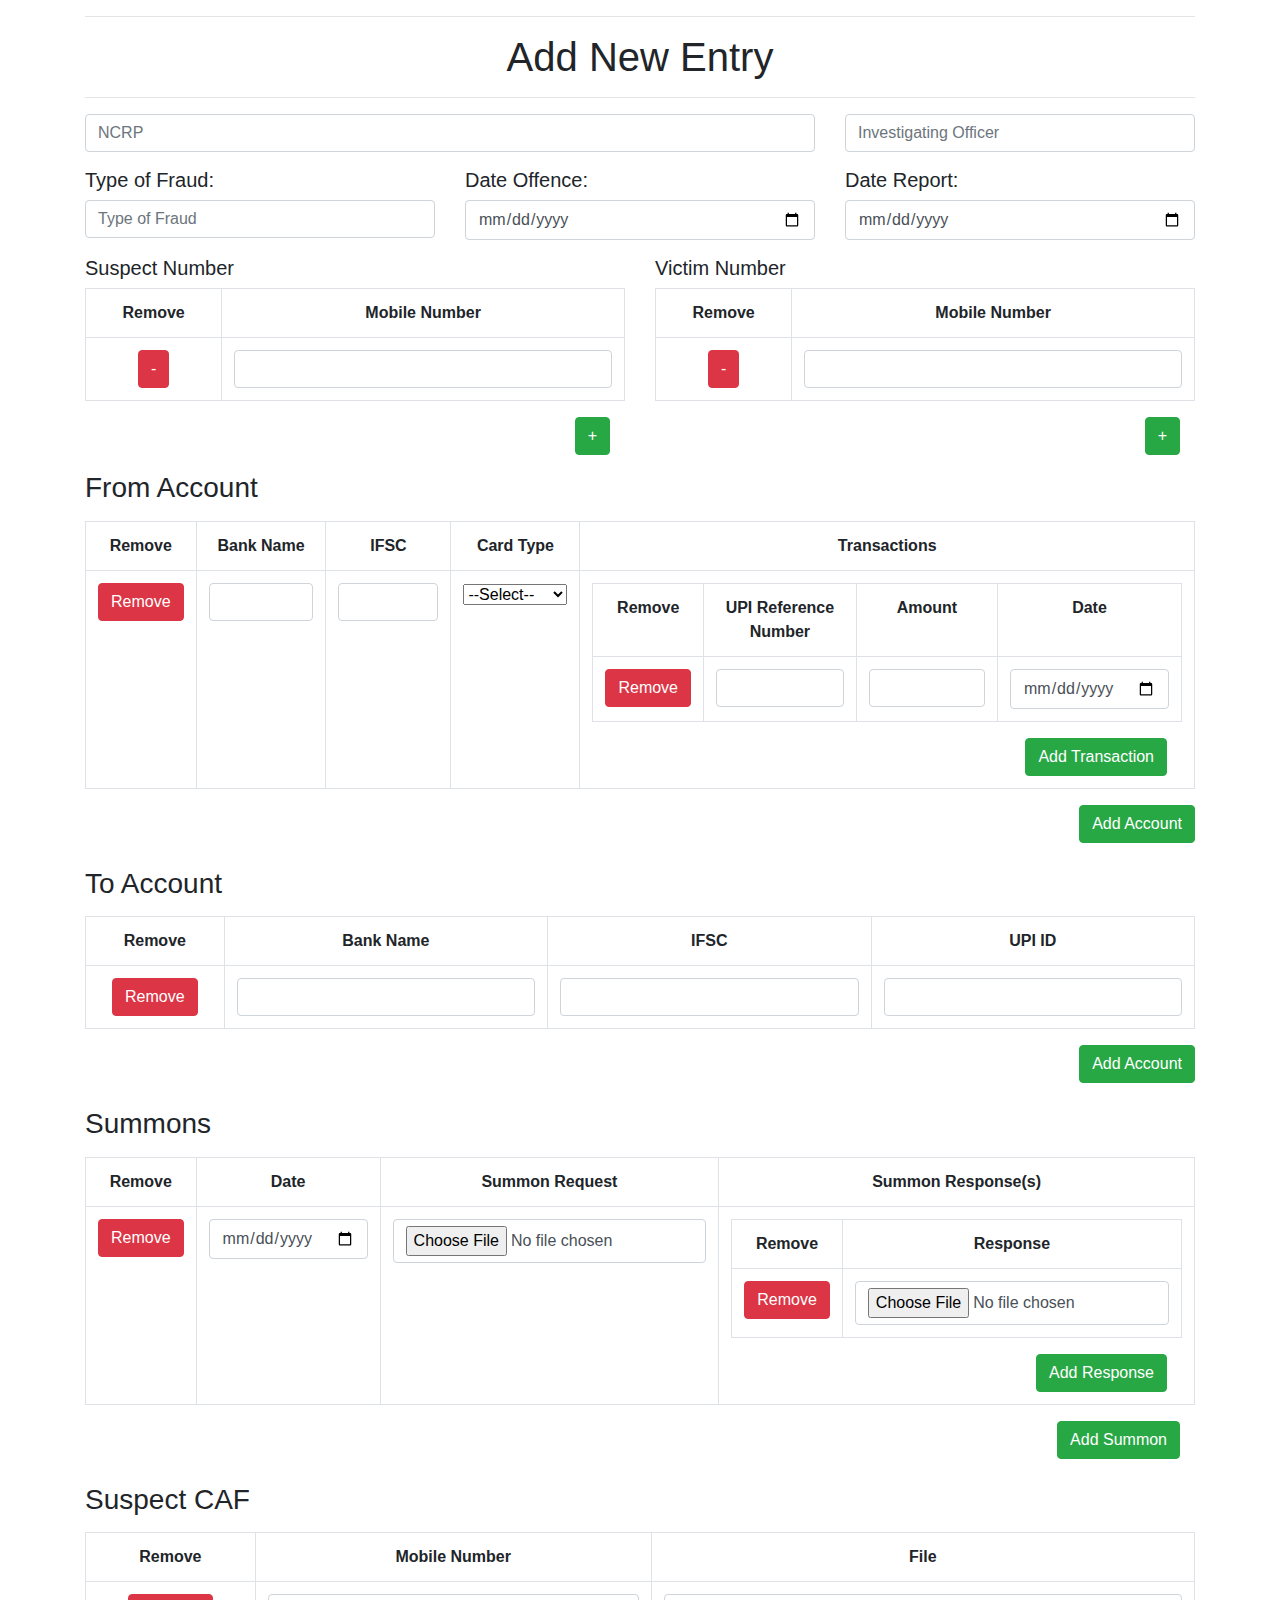
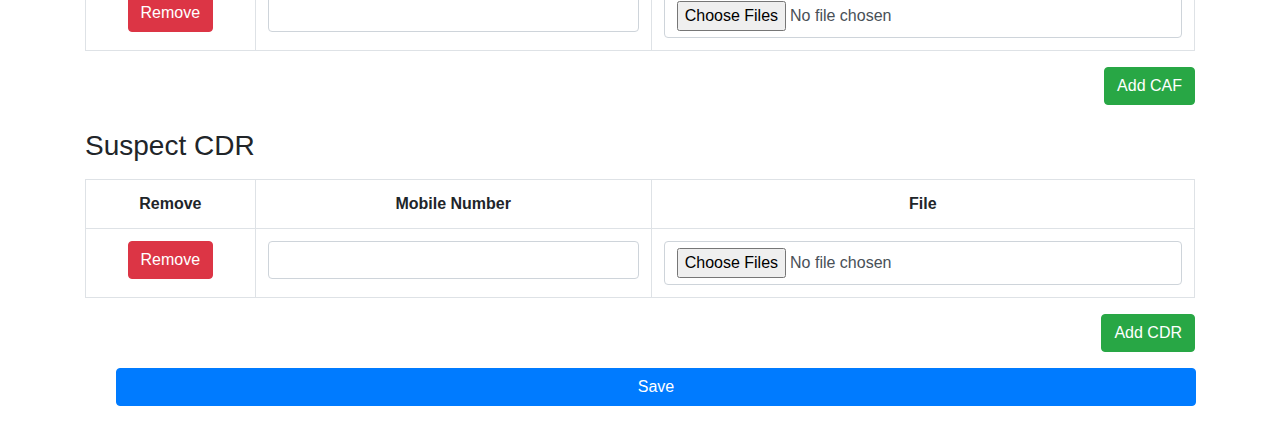
<file: form1.html>
<!doctype html>

<html lang="en">

  <head>

    <!-- Required meta tags -->

    <meta charset="utf-8">
    <script src="https://code.jquery.com/jquery-3.6.0.min.js"></script>
    <script src="https://code.jquery.com/jquery-3.6.0.min.js"></script>

    <meta name="viewport" content="width=device-width, initial-scale=1, shrink-to-fit=no">

 

    <!-- Bootstrap CSS -->

    <link rel="stylesheet" href="https://cdn.jsdelivr.net/npm/bootstrap@4.0.0/dist/css/bootstrap.min.css" integrity="sha384-Gn5384xqQ1aoWXA+058RXPxPg6fy4IWvTNh0E263XmFcJlSAwiGgFAW/dAiS6JXm" crossorigin="anonymous">

 

    <title>CCPS Data</title>

  </head>

  <body>

    <div class="container">

        <form  method="post" id="myform" class="insert-form" enctype="multipart/form-data">

          <hr>
            <h1 class="text-center">Add New Entry</h1>
          <hr>

          <div class="row">
            <div class="form-group col-lg-8">
                <input type="text" name="ncrp" id="ncrp" class="form-control" placeholder="NCRP"  required maxlength="14" minlength="12">
            </div>
            <div class="form-group col-lg-4">
              <input type="text" name="io" id="io" class="form-control" placeholder="Investigating Officer" >
            </div>
          </div>

          <div class="row">
            <div class="form-group col-lg-4">
              <h5>Type of Fraud:</h5><input type="text" name="type_of_fraud" id="type_of_fraud" class="form-control" placeholder="Type of Fraud" >
            </div>
            <div class="form-group col-lg-4">
                <h5>Date Offence:</h5><input type="date" name="date_offence" id="date_offence" class="form-control" placeholder="dd-mm-yyyy"  >
            </div>
            <div class="form-group col-lg-4">
                <h5>Date Report:</h5><input type="date" name="date_report" id="date_report" class="form-control" placeholder="dd-mm-yyyy"  >
            </div>
          </div>

          <div class="row">        
            <div class="form-group col-lg-6">
              <h5>Suspect Number</h5>
              <div class="input-field">
                <div class="table-responsive">
                    <table class="table table-bordered text-center" id="suspect_number">
                        <tr>
                            <th>Remove</th>
                            <th>Mobile Number</th>
                        </tr>
                        <tr>
                            <td><input class="btn btn-danger" name="remove_sn" id="remove_sn" value="-" type="button"></td>
                            <td><input type="text" class="form-control" name="suspect_number" multiple></td>
                        </tr>
                    </table>                    
                </div>
            </div> 
              <div class="col-12 text-right">            
                <input type="button" name="add_sn" id="add_sn" value="+" class="btn btn-success">
              </div> 
            </div>


            <div class="form-group col-lg-6">
              <h5>Victim Number</h5>
              <div class="input-field">
                <div class="table-responsive">
                    <table class="table table-bordered text-center" id="victim_number">
                        <tr>
                            <th>Remove</th>
                            <th>Mobile Number</th>
                        </tr>
                        <tr>
                            <td><input class="btn btn-danger" name="remove_vn" id="remove_vn" value="-" type="button"></td>
                            <td><input type="text" class="form-control" name="victim_number" multiple></td>
                        </tr>
                    </table>                    
                </div>
            </div>            
              <div class="col-12 text-right">                  
                <input type="button" name="add_vn" id="add_vn" value="+" class="btn btn-success">
              </div>
            </div>
          </div>

          
          <div class="form-group">
              <h3>From Account</h3>
          </div>
            <div class="input-field">
                <div class="table-responsive">
                    <table class="table table-bordered text-center" id="fromacc_field">
                        <tr>
                            <th>Remove</th>
                            <th>Bank Name</th>
                            <th>IFSC</th>
                            <th>Card Type</th>
                            <th>Transactions</th>
                        </tr>
                        <tr>
                            <td><input class="btn btn-danger" name="remove_fa" id="remove_fa" value="Remove" type="button"></td>
                            <td><input type="text" class="form-control" name="fa_name" ></td>
                            <td><input type="text" class="form-control" name="fa_ifsc" ></td>
                            <td>
                              <select id="cardtype" name="cardtype" required>
                                <option value="">--Select--</option>
                                <option value="credit">Credit Card</option>
                                <option value="debit">Debit Card</option>                              
                              </select>
                            </td>
                            <td>
                              <table class="table table-bordered text-center" id="transactions_field">
                                <tr>
                                  <th>Remove</th>
                                  <th>UPI Reference Number</th>
                                  <th>Amount</th>
                                  <th>Date</th>
                                </tr>
                                <tr>
                                  <td><input class="btn btn-danger" name="remove_upi" id="remove_upi" value="Remove" type="button"></td>
                                  <td><input type="text" class="form-control" name="fa_upiref" ></td>
                                  <td><input type="text" class="form-control" name="fa_amount" ></td>
                                  <td><input type="date" name="fa_transaction_date" class="form-control" placeholder="dd-mm-yyyy"></td>
                                </tr>                                
                              </table>
                              <div class="col-12 text-right">
                                <input type="button" name="add_upi" id="add_upi" value="Add Transaction" class="btn btn-success">
                              </div>
                            </td>
                        </tr>
                    </table>
                    <div class="row">
                        <div class="col-12 text-right">
                            <input type="button" name="add_fa" id="add_fa" value="Add Account" class="btn btn-success">
                        </div>                        
                    </div>
                </div>
            </div>
            <br>


          <div class="form-group">
              <h3>To Account</h3>
          </div>
          
          <div class="input-field">

            <div class="table-responsive">

                <table class="table table-bordered text-center" id="toacc_field">

                    <tr>
                        <th>Remove</th>
                        <th>Bank Name</th>
                        <th>IFSC</th>
                        <th>UPI ID</th>
                        
                    </tr>
                    <tr>

                        <td><input class="btn btn-danger" name="remove_ta" id="remove_ta" value="Remove" type="button"></td>
                        <td><input type="text" class="form-control" name="ta_bankname" ></td>
                        <td><input type="text" class="form-control" name="ta_ifsc" ></td>
                        <td><input type="text" class="form-control" name="ta_upiid" ></td>                                              
                    </tr>

                </table>
                <div class="row">
                    <div class="col-12 text-right">
                        <input type="button" name="add_ta" id="add_ta" value="Add Account" class="btn btn-success">
                    </div>                    
                </div>
            </div>
        </div>

        <br>
        <div class="form-group">
          <h3>Summons</h3>
        </div>
        
        <div class="input-field">

          <div class="table-responsive">

              <table class="table table-bordered text-center" id="summons">

                  <tr>
                      <th>Remove</th>
                      <th>Date</th>
                      <th>Summon Request</th>
                      <th>Summon Response(s)</th>
                      
                  </tr>
                  <tr>
                      
                      <td><input class="btn btn-danger" name="remove_summon" id="remove_summon" value="Remove" type="button"></td>
                      <td><input type="date" name="summon_date" class="form-control" placeholder="dd-mm-yyyy"></td>
                      <td><input type="file" class="form-control" name="summon_request" ></td>
                      <td>
                        <table class="table table-bordered text-center" id="summon_responses">
                          <tr>
                            <th>Remove</th>
                            <th>Response</th>                            
                          </tr>
                          <tr>
                            <td><input class="btn btn-danger" name="remove_sr" id="remove_sr" value="Remove" type="button"></td>
                            <td><input type="file" class="form-control" name="summon_response" ></td>                            
                          </tr>                                
                        </table>
                        <div class="col-12 text-right">
                          <input type="button" name="add_sr" id="add_sr" value="Add Response" class="btn btn-success">
                        </div>                       
                      </td>                      
                  </tr>                  
              </table> 
              <div class="col-12 text-right">
                <input type="button" name="add_summon" id="add_summon" value="Add Summon" class="btn btn-success">
              </div>             
            </div>
          </div>

          <br>

          <div class="form-group">
            <h3>Suspect CAF</h3>
        </div>
        
        <div class="input-field">
          <div class="table-responsive">
              <table class="table table-bordered text-center" id="caf_field">
                  <tr>
                      <th>Remove</th>
                      <th>Mobile Number</th>
                      <th>File</th>                                            
                  </tr>
                  <tr>
                      <td><input class="btn btn-danger" name="remove_caf" id="remove_caf" value="Remove" type="button"></td>
                      <td><input type="text" class="form-control" name="caf_number" multiple></td>
                      <td><input type="file" class="form-control" name="caf_file" multiple></td>                                              
                  </tr>
              </table>
              <div class="row">
                  <div class="col-12 text-right">
                      <input type="button" name="add_caf" id="add_caf" value="Add CAF" class="btn btn-success">
                  </div>                  
              </div>
          </div>
      </div>

      <br>

          <div class="form-group">
            <h3>Suspect CDR</h3>
        </div>
        
        <div class="input-field">
          <div class="table-responsive">
              <table class="table table-bordered text-center" id="cdr_field">
                  <tr>
                      <th>Remove</th>
                      <th>Mobile Number</th>
                      <th>File</th>                                            
                  </tr>
                  <tr>
                      <td><input class="btn btn-danger" name="remove_caf" id="remove_cdr" value="Remove" type="button"></td>
                      <td><input type="text" class="form-control" name="cdr_numbers[]" multiple></td>
                      <td><input type="file" class="form-control" name="cdr_files[]" multiple ></td>                                              
                  </tr>
              </table>
              <div class="row">
                  <div class="col-12 text-right">
                      <input type="button" name="add_cdr" id="add_cdr" value="Add CDR" class="btn btn-success">
                  </div>                  
              </div>
          </div>
      </div>
      <div class="col-12 m-3">
        <input  name="save" id="submit-forms" value="Save" class="btn btn-primary btn-block">
      </div>
        </form>
    </div>

 

    <!-- Optional JavaScript -->

    <!-- jQuery first, then Popper.js, then Bootstrap JS -->

    <script src="https://code.jquery.com/jquery-3.2.1.slim.min.js" integrity="sha384-KJ3o2DKtIkvYIK3UENzmM7KCkRr/rE9/Qpg6aAZGJwFDMVNA/GpGFF93hXpG5KkN" crossorigin="anonymous"></script>

    <script src="https://cdn.jsdelivr.net/npm/popper.js@1.12.9/dist/umd/popper.min.js" integrity="sha384-ApNbgh9B+Y1QKtv3Rn7W3mgPxhU9K/ScQsAP7hUibX39j7fakFPskvXusvfa0b4Q" crossorigin="anonymous"></script>

    <script src="https://cdn.jsdelivr.net/npm/bootstrap@4.0.0/dist/js/bootstrap.min.js" integrity="sha384-JZR6Spejh4U02d8jOt6vLEHfe/JQGiRRSQQxSfFWpi1MquVdAyjUar5+76PVCmYl" crossorigin="anonymous"></script>

    <script >
      var $j = jQuery.noConflict();


        $(document).ready(function() {
            var x = 1;
            var y = 1;
            var max = 10;
            var html_fa = '<tr><td><input class="btn btn-danger" name="remove_fa" id="remove_fa" value="Remove" type="button"></td><td><input type="text" class="form-control" name="fa_name" required></td><td><input type="text" class="form-control" name="fa_ifsc" required></td><td><select id="cardtype" name="cardtype" required>    <option value="">--Select--</option>    <option value="credit">Credit Card</option>    <option value="debit">Debit Card</option>                                </select></td><td>  <table class="table table-bordered text-center" id="transactions_field">    <tr>      <th>Remove</th>      <th>UPI Reference Number</th>      <th>Amount</th>      <th>Date</th>    </tr>    <tr>      <td><input class="btn btn-danger" name="remove_upi" id="remove_upi" value="Remove" type="button"></td>      <td><input type="text" class="form-control" name="fa_upiref" required></td>      <td><input type="text" class="form-control" name="fa_amount" required></td>      <td><input type="date" name="fa_transaction_date" class="form-control" placeholder="dd-mm-yyyy"></td>    </tr>  </table>  <div class="col-12 text-right">    <input type="button" name="add_upi" id="add_upi" value="Add Transaction" class="btn btn-success"></div></td></tr>'            
            var html_upi = '<tr><td><input class="btn btn-danger" name="remove_upi" id="remove_upi" value="Remove" type="button"></td><td><input type="text" class="form-control" name="fa_upiref" required></td><td><input type="text" class="form-control" name="fa_amount" required></td><td><input type="date" name="fa_transaction_date" class="form-control" placeholder="dd-mm-yyyy"></td></tr> '
            var html_ta = '<tr><td><input class="btn btn-danger" name="remove_ta" id="remove_ta" value="Remove" type="button"></td><td><input type="text" class="form-control" name="ta_bankname" required></td><td><input type="text" class="form-control" name="ta_ifsc" required></td><td><input type="text" class="form-control" name="ta_upiid" required></td>                                              </tr>'            
            var html_sn = '<tr><td><input class="btn btn-danger" name="remove_sn" id="remove_sn multiple" value="-" type="button"></td><td><input type="text" class="form-control" name="suspect_number" required></td></tr>'
            var html_vn = '<tr><td><input class="btn btn-danger" name="remove_vn" id="remove_vn multiple" value="-" type="button"></td><td><input type="text" class="form-control" name="victim_number" required></td></tr>'
            var html_sr = '<tr><td><input class="btn btn-danger" name="remove_sr" id="remove_sr" value="Remove" type="button"></td><td><input type="file" class="form-control" name="summon_response" required></td></tr>'
            var html_summon ='<tr><td><input class="btn btn-danger" name="remove_sr" id="remove_sr" value="Remove" type="button"></td><td><input type="date" name="summon_date" class="form-control" placeholder="dd-mm-yyyy"></td><td><input type="file" class="form-control" name="summon_request" required></td>                      <td>                        <table class="table table-bordered text-center" id="summon_responses">                          <tr>                            <th>Remove</th>                            <th>Response</th></tr><tr><td><input class="btn btn-danger" name="remove_sr" id="remove_sr" value="Remove" type="button"></td><td><input type="file" class="form-control" name="summon_response" required></td></tr></table><div class="col-12 text-right"><input type="button" name="add_sr" id="add_sr" value="Add Response" class="btn btn-success"></div></td></tr>'
            var html_caf = '<tr><td><input class="btn btn-danger" name="remove_caf" id="remove_caf multiple " value="Remove" type="button"></td><td><input type="text" class="form-control" name="caf_number" required></td><td><input type="file" class="form-control" name="caf_file" required></td></tr>'
            var html_cdr = '<tr><td><input class="btn btn-danger" name="remove_caf" id="remove_cdr multiple" value="Remove" type="button"></td><td><input type="text" class="form-control" name="cdr_numbers[]" required></td><td><input type="file" class="form-control" name="cdr_files[]" required></td>                                              </tr>'
            
            $("#add_summon").click(function(){
                  $("#summons").append(html_summon);
                  console.log("add summon")

            })

            $('#submit-forms').click(function() {
  var suspectNumbers = [];
  var victim_numbers = [];
  var ncrp = document.getElementById('ncrp').value;
  var io = document.getElementById('io').value;
  var date_offence =  document.getElementById('date_offence').value;
  var date_report = document.getElementById('date_report').value;
  var type_of_fraud = document.getElementById('type_of_fraud').value;
  console.log(date_offence);
  var formData = new FormData($(myform)[0]);

 
  $('input[name="suspect_number"]').each(function() {
    console.log(suspectNumbers);
    suspectNumbers.push($(this).val());
  });
  $('input[name="victim_number"]').each(function() {
    victim_numbers.push($(this).val());
  });
  formData.append('suspectNumbers', JSON.stringify(suspectNumbers));
  formData.append('victimNumbers', JSON.stringify(victim_numbers));
  console.log(formData);

  $.ajax({
    type: 'POST',
    url: '/upload',
      enctype: 'multipart/form-data',
    data: formData,
    contentType: false,
  processData: false,
    success: function(data) {
      // Handle success response from server
      console.log("success");
    },
    error: function(jqXHR, textStatus, errorThrown) {
      // Handle error response from server
      console.log(errorThrown);
      console.log(textStatus);
      console.log(jqXHR);
    }
  });
});


            $("#add_caf").click(function(){
                  $("#caf_field").append(html_caf);
                  console.log("add caf")
            })
            $(document).on('click', '#remove_caf', function() {
              $(this).closest('tr').remove();
            });

            $("#add_cdr").click(function(){
                  $("#cdr_field").append(html_cdr);
                  console.log("add cdr")
            })
            $(document).on('click', '#remove_cdr', function() {
              $(this).closest('tr').remove();
            });


            $("#add_sn").click(function(){
                  $("#suspect_number").append(html_sn);
                  console.log("add sn")
            })
            $(document).on('click', '#remove_sn', function() {
              $(this).closest('tr').remove();
            });


            $("#add_vn").click(function(){
                  $("#victim_number").append(html_vn);
                  console.log("add vn")
            })
            $(document).on('click', '#remove_vn', function() {
              $(this).closest('tr').remove();
            });



            $("#summons").on('click','#add_sr',function(){              
                  var parentRow = $(this).closest('tr');
                  var summon_response_table = parentRow.find('#summon_responses');
                  summon_response_table.append(html_sr);
                  console.log("add sr")
            })

            $("#add_ta").click(function(){
                  $("#toacc_field").append(html_ta);
                  console.log("add ta")

            })

            $(document).on('click', '#remove_ta', function() {
              $(this).closest('tr').remove();
            });

            $(document).on('click', '#remove_summon', function() {
              $(this).closest('tr').remove();
            });
            
            $(document).on('click', '#remove_sr', function() {
              $(this).closest('tr').remove();
            });



            $("#add_fa").click(function(){

                if(x <= max){

                    $("#fromacc_field").append(html_fa);
                    console.log("add fa")
                    x++;

                }

            })

            $("#fromacc_field").on('click','#add_upi',function(){

                if(y <= max){
                    var parentRow = $(this).closest('tr');
                    var transactionsFieldTable = parentRow.find('#transactions_field');
                    transactionsFieldTable.append(html_upi);
                    console.log("add upi")

                    y++;

                }

            })
            

            



            $("#fromacc_field").on('click', '#remove_fa', function() {

              console.log("here at fa")
                $(this).closest('tr').remove();

                x--;

            })

            $(document).on('click', '#remove_upi', function() {
              $(this).closest('tr').remove();
              y--;
            });                      

        })

    </script>

 

</body>

</html>
</file>
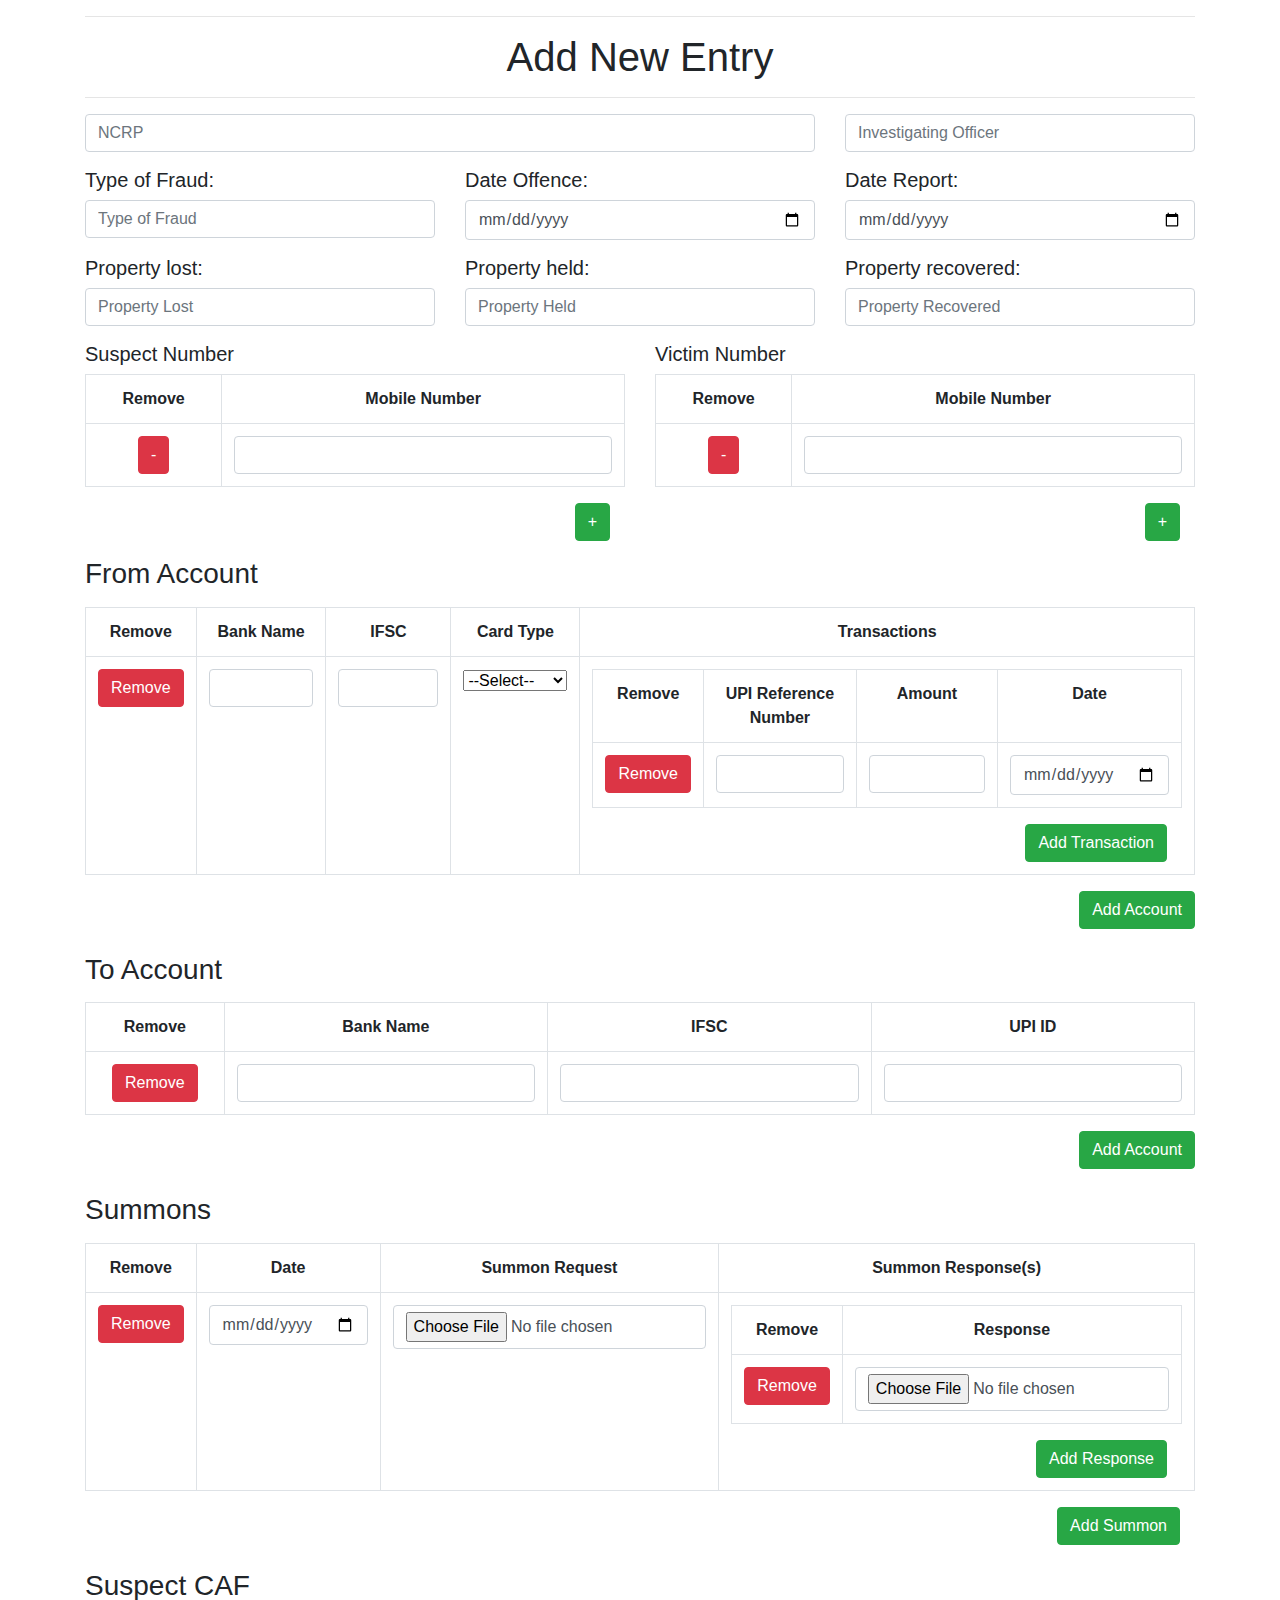
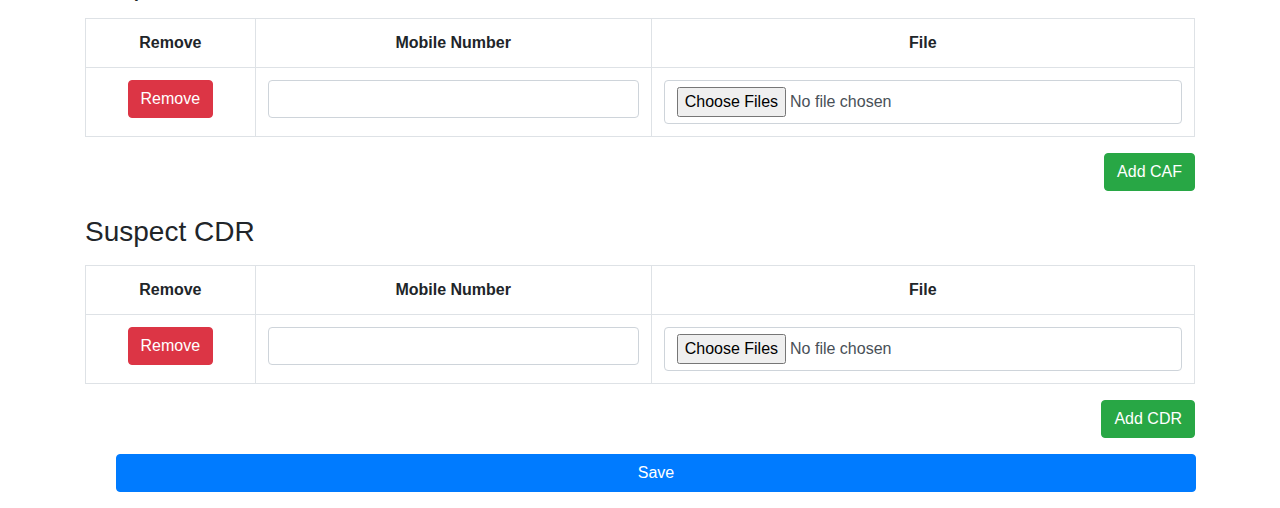
<file: templates/insert.html>
<!doctype html>

<html lang="en">

  <head>

    <!-- Required meta tags -->

    <meta charset="utf-8">
    <script src="https://code.jquery.com/jquery-3.6.0.min.js"></script>
    <script src="https://code.jquery.com/jquery-3.6.0.min.js"></script>

    <meta name="viewport" content="width=device-width, initial-scale=1, shrink-to-fit=no">

 

    <!-- Bootstrap CSS -->

    <link rel="stylesheet" href="https://cdn.jsdelivr.net/npm/bootstrap@4.0.0/dist/css/bootstrap.min.css" integrity="sha384-Gn5384xqQ1aoWXA+058RXPxPg6fy4IWvTNh0E263XmFcJlSAwiGgFAW/dAiS6JXm" crossorigin="anonymous">

 

    <title>CCPS Data</title>

  </head>

  <body>

    <div class="container">

        <form  method="post" id="myform" class="insert-form" enctype="multipart/form-data">

          <hr>
            <h1 class="text-center">Add New Entry</h1>
          <hr>

          <div class="row">
            <div class="form-group col-lg-8">
                <input type="text" name="ncrp" id="ncrp" class="form-control" placeholder="NCRP"  required maxlength="14" minlength="12" onkeyup="checkData()">
                <input type="hidden" id="resval" name="resval" readonly>
                <div id="result" name="result"></div>
            </div>
            <div class="form-group col-lg-4">
              <input type="text" name="io" id="io" class="form-control" placeholder="Investigating Officer" >
            </div>
          </div>

          <div class="row">
            <div class="form-group col-lg-4">
              <h5>Type of Fraud:</h5><input type="text" name="type_of_fraud" id="type_of_fraud" class="form-control" placeholder="Type of Fraud" >
            </div>
            <div class="form-group col-lg-4">
                <h5>Date Offence:</h5><input type="date" name="date_offence" id="date_offence" class="form-control" placeholder="dd-mm-yyyy"  >
            </div>
            <div class="form-group col-lg-4">
                <h5>Date Report:</h5><input type="date" name="date_report" id="date_report" class="form-control" placeholder="dd-mm-yyyy"  >
            </div>
          </div>
          
          <div class="row">
            <div class="form-group col-lg-4">
              <h5>Property lost:</h5><input type="text" name="property_lost" id="property_lost" class="form-control" placeholder="Property Lost" >
            </div>
            <div class="form-group col-lg-4">
                <h5>Property held:</h5><input type="text" name="property_held" id="property_held" class="form-control" placeholder="Property Held"  >
            </div>
            <div class="form-group col-lg-4">
                <h5>Property recovered:</h5><input type="text" name="property_recovered" id="property_recovered" class="form-control" placeholder="Property Recovered"  >
            </div>
          </div>

          <div class="row">        
            <div class="form-group col-lg-6">
              <h5>Suspect Number</h5>
              <div class="input-field">
                <div class="table-responsive">
                    <table class="table table-bordered text-center" id="suspect_number">
                        <tr>
                            <th>Remove</th>
                            <th>Mobile Number</th>
                        </tr>
                        <tr>
                            <td><input class="btn btn-danger" name="remove_sn" id="remove_sn" value="-" type="button"></td>
                            <td><input type="text" class="form-control" name="suspect_number" multiple></td>
                        </tr>
                    </table>                    
                </div>
            </div> 
              <div class="col-12 text-right">            
                <input type="button" name="add_sn" id="add_sn" value="+" class="btn btn-success">
              </div> 
            </div>


            <div class="form-group col-lg-6">
              <h5>Victim Number</h5>
              <div class="input-field">
                <div class="table-responsive">
                    <table class="table table-bordered text-center" id="victim_number">
                        <tr>
                            <th>Remove</th>
                            <th>Mobile Number</th>
                        </tr>
                        <tr>
                            <td><input class="btn btn-danger" name="remove_vn" id="remove_vn" value="-" type="button"></td>
                            <td><input type="text" class="form-control" name="victim_number" multiple></td>
                        </tr>
                    </table>                    
                </div>
            </div>            
              <div class="col-12 text-right">                  
                <input type="button" name="add_vn" id="add_vn" value="+" class="btn btn-success">
              </div>
            </div>
          </div>

          
          <div class="form-group">
              <h3>From Account</h3>
          </div>
            <div class="input-field">
                <div class="table-responsive">
                    <table class="table table-bordered text-center" id="fromacc_field">
                        <tr>
                            <th>Remove</th>
                            <th>Bank Name</th>
                            <th>IFSC</th>
                            <th>Card Type</th>
                            <th>Transactions</th>
                        </tr>
                        <tr>
                            <td><input class="btn btn-danger" name="remove_fa" id="remove_fa" value="Remove" type="button"></td>
                            <input type="hidden" class="form-control" name="fa_label" placeholder="" value="bank0" id="bank_id" required readonly>
                            <td><input type="text" class="form-control" name="fa_name" ></td>
                            <td><input type="text" class="form-control" name="fa_ifsc" ></td>
                            <td>
                              <select id="cardtype" name="cardtype" required>
                                <option value="">--Select--</option>
                                <option value="credit">Credit Card</option>
                                <option value="debit">Debit Card</option>                              
                              </select>
                            </td>
                            <td>
                              <table class="table table-bordered text-center" id="transactions_field">
                                <tr>
                                  <th>Remove</th>
                                  <th>UPI Reference Number</th>
                                  <th>Amount</th>
                                  <th>Date</th>
                                </tr>
                                <tr>
                                  <td><input class="btn btn-danger" name="remove_upi" id="remove_upi" value="Remove" type="button"></td>
                                  <td><input type="text" class="form-control" name="fa_upiref" ></td>
                                  <input type="hidden" class="form-control" name="tbank_id" value="bank0"  required>
                                  <td><input type="text" class="form-control" name="fa_amount" ></td>
                                  <td><input type="date" name="fa_transaction_date" class="form-control" placeholder="dd-mm-yyyy"></td>
                                </tr>                                
                              </table>
                              <div class="col-12 text-right">
                                <input type="button" name="add_upi" id="add_upi" value="Add Transaction" class="btn btn-success">
                              </div>
                            </td>
                        </tr>
                    </table>
                    <div class="row">
                        <div class="col-12 text-right">
                            <input type="button" name="add_fa" id="add_fa" value="Add Account" class="btn btn-success">
                        </div>                        
                    </div>
                </div>
            </div>
            <br>


          <div class="form-group">
              <h3>To Account</h3>
          </div>
          
          <div class="input-field">

            <div class="table-responsive">

                <table class="table table-bordered text-center" id="toacc_field">

                    <tr>
                        <th>Remove</th>
                        <th>Bank Name</th>
                        <th>IFSC</th>
                        <th>UPI ID</th>
                        
                    </tr>
                    <tr>

                        <td><input class="btn btn-danger" name="remove_ta" id="remove_ta" value="Remove" type="button"></td>
                        <td><input type="text" class="form-control" name="ta_bankname[]" ></td>
                        <td><input type="text" class="form-control" name="ta_ifsc[]" ></td>
                        <td><input type="text" class="form-control" name="ta_upiid[]" ></td>                                              
                    </tr>

                </table>
                <div class="row">
                    <div class="col-12 text-right">
                        <input type="button" name="add_ta" id="add_ta" value="Add Account" class="btn btn-success">
                    </div>                    
                </div>
            </div>
        </div>

        <br>
        <div class="form-group">
          <h3>Summons</h3>
        </div>
        
        <div class="input-field">

          <div class="table-responsive">

              <table class="table table-bordered text-center" id="summons">

                  <tr>
                      <th>Remove</th>
                      <th>Date</th>
                      <th>Summon Request</th>
                      <th>Summon Response(s)</th>
                      
                  </tr>
                  <tr>
                      
                      <td><input class="btn btn-danger" name="remove_summon" id="remove_summon" value="Remove" type="button"></td>
                      <td><input type="date" name="summon_date" class="form-control" placeholder="dd-mm-yyyy"></td>
                      <input type="hidden" name="summon_id" id="summon_id" value="summon0">
                      <td><input type="file" class="form-control" name="summon_request" ></td>
                      <td>
                        <table class="table table-bordered text-center" id="summon_responses">
                          <tr>
                            <th>Remove</th>
                            <th>Response</th>                            
                          </tr>
                          <tr>
                            <td><input class="btn btn-danger" name="remove_sr" id="remove_sr" value="Remove" type="button"></td>
                            <input type="hidden" class="form-control" name="summon_res_id" value="summon0">
                            <td><input type="file" class="form-control" name="summon_response" ></td>                            
                          </tr>                                
                        </table>
                        <div class="col-12 text-right">
                          <input type="button" name="add_sr" id="add_sr" value="Add Response" class="btn btn-success">
                        </div>                       
                      </td>                      
                  </tr>                  
              </table> 
              <div class="col-12 text-right">
                <input type="button" name="add_summon" id="add_summon" value="Add Summon" class="btn btn-success">
              </div>             
            </div>
          </div>

          <br>

          <div class="form-group">
            <h3>Suspect CAF</h3>
        </div>
        
        <div class="input-field">
          <div class="table-responsive">
              <table class="table table-bordered text-center" id="caf_field">
                  <tr>
                      <th>Remove</th>
                      <th>Mobile Number</th>
                      <th>File</th>                                            
                  </tr>
                  <tr>
                      <td><input class="btn btn-danger" name="remove_caf" id="remove_caf" value="Remove" type="button"></td>
                      <td><input type="text" class="form-control" name="caf_numbers[]" multiple></td>
                      <td><input type="file" class="form-control" name="caf_files[]" multiple></td>                                              
                  </tr>
              </table>
              <div class="row">
                  <div class="col-12 text-right">
                      <input type="button" name="add_caf" id="add_caf" value="Add CAF" class="btn btn-success">
                  </div>                  
              </div>
          </div>
      </div>

      <br>

          <div class="form-group">
            <h3>Suspect CDR</h3>
        </div>
        
        <div class="input-field">
          <div class="table-responsive">
              <table class="table table-bordered text-center" id="cdr_field">
                  <tr>
                      <th>Remove</th>
                      <th>Mobile Number</th>
                      <th>File</th>                                            
                  </tr>
                  <tr>
                      <td><input class="btn btn-danger" name="remove_caf" id="remove_cdr" value="Remove" type="button"></td>
                      <td><input type="text" class="form-control" name="cdr_numbers[]" multiple></td>
                      <td><input type="file" class="form-control" name="cdr_files[]" multiple ></td>                                              
                  </tr>
              </table>
              <div class="row">
                  <div class="col-12 text-right">
                      <input type="button" name="add_cdr" id="add_cdr" value="Add CDR" class="btn btn-success">
                  </div>                  
              </div>
          </div>
      </div>
      <div class="col-12 m-3">
        <input  name="save" id="submit-forms" value="Save" class="btn btn-primary btn-block">
      </div>
        </form>
    </div>

 

    <!-- Optional JavaScript -->

    <!-- jQuery first, then Popper.js, then Bootstrap JS -->

    <script src="https://code.jquery.com/jquery-3.2.1.slim.min.js" integrity="sha384-KJ3o2DKtIkvYIK3UENzmM7KCkRr/rE9/Qpg6aAZGJwFDMVNA/GpGFF93hXpG5KkN" crossorigin="anonymous"></script>

    <script src="https://cdn.jsdelivr.net/npm/popper.js@1.12.9/dist/umd/popper.min.js" integrity="sha384-ApNbgh9B+Y1QKtv3Rn7W3mgPxhU9K/ScQsAP7hUibX39j7fakFPskvXusvfa0b4Q" crossorigin="anonymous"></script>

    <script src="https://cdn.jsdelivr.net/npm/bootstrap@4.0.0/dist/js/bootstrap.min.js" integrity="sha384-JZR6Spejh4U02d8jOt6vLEHfe/JQGiRRSQQxSfFWpi1MquVdAyjUar5+76PVCmYl" crossorigin="anonymous"></script>

    <script >
      var $j = jQuery.noConflict();


        $(document).ready(function() {
            var  x = 1;
            var y = 1;
            var summon = 1;
            var max = 100;
            var html_ta = '<tr><td><input class="btn btn-danger" name="remove_ta" id="remove_ta" value="Remove" type="button"></td><td><input type="text" class="form-control" name="ta_bankname[]" required></td><td><input type="text" class="form-control" name="ta_ifsc[]" required></td><td><input type="text" class="form-control" name="ta_upiid[]" required></td>                                              </tr>'            
            var html_sn = '<tr><td><input class="btn btn-danger" name="remove_sn" id="remove_sn" value="-" type="button"></td><td><input type="text" class="form-control" name="suspect_number" required></td></tr>'
            var html_vn = '<tr><td><input class="btn btn-danger" name="remove_vn" id="remove_vn" value="-" type="button"></td><td><input type="text" class="form-control" name="victim_number" required></td></tr>'
            var html_caf = '<tr><td><input class="btn btn-danger" name="remove_caf" id="remove_caf" value="Remove" type="button"></td><td><input type="text" class="form-control" name="caf_numbers[]" required></td><td><input type="file" class="form-control" name="caf_files[]" required></td></tr>'
            var html_cdr = '<tr><td><input class="btn btn-danger" name="remove_caf" id="remove_cdr" value="Remove" type="button"></td><td><input type="text" class="form-control" name="cdr_numbers[]" required></td><td><input type="file" class="form-control" name="cdr_files[]" required></td> </tr>'
            
            $("#add_summon").click(function(){
              var html_summon ='<tr><td><input class="btn btn-danger" name="remove_sr" id="remove_sr" value="Remove" type="button"></td><td><input type="date" name="summon_date" class="form-control" placeholder="dd-mm-yyyy"></td><input type="hidden" class="form-control" name="summon_id" id="summon_id"  value="summon'+ summon +'" required> <td><input type="file" class="form-control" name="summon_request" required></td>                   <td>                        <table class="table table-bordered text-center" id="summon_responses">                          <tr>                            <th>Remove</th>                            <th>Response</th></tr><tr><td><input class="btn btn-danger" name="remove_sr" id="remove_sr" value="Remove" type="button"></td><td><input type="file" class="form-control" name="summon_response" required></td></tr></table><div class="col-12 text-right"><input type="hidden" name="summon_res_id" value="summon'+ summon +'"><input type="button" name="add_sr" id="add_sr" value="Add Response" class="btn btn-success"></div></td></tr>'

                  $("#summons").append(html_summon);
                  summon++;
            
                  console.log("add summon")

            })

      

            $("#add_caf").click(function(){
                  $("#caf_field").append(html_caf);
                  console.log("add caf")
            })
            $(document).on('click', '#remove_caf', function() {
              $(this).closest('tr').remove();
            });

            $("#add_cdr").click(function(){
                  $("#cdr_field").append(html_cdr);
                  console.log("add cdr")
            })
            $(document).on('click', '#remove_cdr', function() {
              $(this).closest('tr').remove();
            });


            $("#add_sn").click(function(){
                  $("#suspect_number").append(html_sn);
                  console.log("add sn")
            })
            $(document).on('click', '#remove_sn', function() {
              $(this).closest('tr').remove();
            });


            $("#add_vn").click(function(){
                  $("#victim_number").append(html_vn);
                  console.log("add vn")
            })
            $(document).on('click', '#remove_vn', function() {
              $(this).closest('tr').remove();
            });



            $("#summons").on('click','#add_sr',function(){    
          
                  var parentRow = $(this).closest('tr');
                  var summon_response_table = parentRow.find('#summon_responses');
                  var summon_id = parentRow.find('#summon_id');
                  var summonval = summon_id.val();
                  console.log(summonval);
                  var html_sr = '<tr><td><input class="btn btn-danger" name="remove_sr" id="remove_sr" value="Remove" type="button"></td><td><input type="file" class="form-control" name="summon_response" required></td><td><input type="hidden" class="form-control" name="summon_res_id" id="summon_response_id"  value="'+ summonval +'" required></td></tr>'
                  // console.log(html_sr);
                  summon_response_table.append(html_sr);
                  console.log("add sr")
            })

            $("#add_ta").click(function(){

                  $("#toacc_field").append(html_ta);
                  console.log("add ta")

            })

            $(document).on('click', '#remove_ta', function() {
              $(this).closest('tr').remove();
            });

            $(document).on('click', '#remove_summon', function() {
              $(this).closest('tr').remove();
            });
            
            $(document).on('click', '#remove_sr', function() {
              $(this).closest('tr').remove();
            });



            $("#add_fa").click(function(){
              var html_fa = '<tr><td><input class="btn btn-danger" name="remove_fa" id="remove_fa" value="Remove" type="button"></td><td><input type="text" class="form-control" name="fa_name" required></td><td><input type="text" class="form-control" name="fa_ifsc" required></td>                            <input type="hidden" class="form-control" name="fa_label" placeholder=""  value="bank'+ x +'" id="bank_id" ><td><select id="cardtype" name="cardtype" required>    <option value="">--Select--</option>    <option value="credit">Credit Card</option>    <option value="debit">Debit Card</option>                                </select></td><td>  <table class="table table-bordered text-center" id="transactions_field">    <tr>      <th>Remove</th>      <th>UPI Reference Number</th>      <th>Amount</th>      <th>Date</th>    </tr>    <tr>      <td><input class="btn btn-danger" name="remove_upi" id="remove_upi" value="Remove" type="button"></td>      <td><input type="text" class="form-control" name="fa_upiref" required></td>      <td><input type="text" class="form-control" name="fa_amount" required></td>      <td><input type="date" name="fa_transaction_date" class="form-control" placeholder="dd-mm-yyyy"></td>  </td><td><input type="hidden" class="form-control" name="tbank_id" id="tbank_id"  value="bank'+ x +'" required>  </td></tr>  </table>  <div class="col-12 text-right">    <input type="button" name="add_upi" id="add_upi" value="Add Transaction" class="btn btn-success"></div>'            

                if(x <= max){
      
                    
                    $("#fromacc_field").append(html_fa);
                    
                    x++;

                }

            })

            $("#fromacc_field").on('click','#add_upi',function(){

                if(y <= max){

                    var parentRow = $(this).closest('tr');
                    var transactionsFieldTable = parentRow.find('#transactions_field');
                    var bank_id = parentRow.find('#bank_id');
                    console.log(bank_id);
                    console.log(bank_id.val());
                    var bank_id = bank_id.val();
                    var html_upi = '<tr><td><input class="btn btn-danger" name="remove_upi" id="remove_upi" value="Remove" type="button"></td><td><input type="text" class="form-control" name="fa_upiref" required></td><td><input type="text" class="form-control" name="fa_amount" required></td><td><input type="date" name="fa_transaction_date" class="form-control" placeholder="dd-mm-yyyy"></td><td><input type="hidden" class="form-control" name="tbank_id" value="'+ bank_id +'"  required></td></tr> '

                    transactionsFieldTable.append(html_upi);
                    console.log("add upi")

                    y++;

                }

            })
            

            



            $("#fromacc_field").on('click', '#remove_fa', function() {

              console.log("here at fa")
                $(this).closest('tr').remove();

                x--;

            })

            $(document).on('click', '#remove_upi', function() {
              $(this).closest('tr').remove();
              y--;
            }); 
            $('#submit-forms').click(function() {
  var suspectNumbers = [];
  var ta_bankname = [];
  var fa_upirefs =[]; var tbank_ids=[]; var fa_amounts=[]; var fa_transaction_dates=[];
  var fa_labels = []; var fa_names =[]; var fa_ifscs = []; var cardtypes=[];
  var victim_numbers = [];var ta_ifsc =[] ; var ta_upiid = []; var summon_res_ids =[];
  var summon_dates = [] ; var summon_ids = []; 


  var ncrp = document.getElementById('ncrp').value;
  var io = document.getElementById('io').value;
  var date_offence =  document.getElementById('date_offence').value;
  var date_report = document.getElementById('date_report').value;
  var type_of_fraud = document.getElementById('type_of_fraud').value;
  console.log(date_offence);
  var formData = new FormData($(myform)[0]);

 
  $('input[name="suspect_number"]').each(function() {
    console.log(suspectNumbers);
    suspectNumbers.push($(this).val());
  });
  $('input[name="victim_number"]').each(function() {
    victim_numbers.push($(this).val());
  });

  $('input[name="ta_bankname[]"]').each(function() {
    ta_bankname.push($(this).val());
  });

  $('input[name="ta_ifsc[]"]').each(function() {
    ta_ifsc.push($(this).val());
  });
  $('input[name="ta_upiid[]"]').each(function() {
    ta_upiid.push($(this).val());
  });
  $('input[name="fa_label"]').each(function() {
    fa_labels.push($(this).val());
  });
  $('input[name="fa_name"]').each(function() {
    fa_names.push($(this).val());
  });
  $('input[name="fa_ifsc"]').each(function() {
    fa_ifscs.push($(this).val());
  });
  $('input[name="cardtype"]').each(function() {
    cardtypes.push($(this).val());
  });
 
  $('input[name="fa_upiref"]').each(function() {
    fa_upirefs.push($(this).val());
  });
  $('input[name="tbank_id"]').each(function() {
    tbank_ids.push($(this).val());
  });
  $('input[name="fa_amount"]').each(function() {
    fa_amounts.push($(this).val());
  });
  $('input[name="fa_transaction_date"]').each(function() {
    fa_transaction_dates.push($(this).val());
  });



  $('input[name="summon_date"]').each(function() {
    summon_dates.push($(this).val());
  });
  $('input[name="summon_id"]').each(function() {
    summon_ids.push($(this).val());
  });
  $('input[name="summon_res_id"]').each(function() {
    summon_res_ids.push($(this).val());
  });
  
  console.log(tbank_ids);



  formData.append('suspectNumbers', JSON.stringify(suspectNumbers));
  formData.append('victimNumbers', JSON.stringify(victim_numbers));
  formData.append('ta_banknames',JSON.stringify(ta_bankname));
  formData.append('ta_ifscs',JSON.stringify(ta_ifsc));
  formData.append('ta_upiids',JSON.stringify(ta_upiid));
  formData.append('fa_label',JSON.stringify(fa_labels));
  formData.append('fa_name',JSON.stringify(fa_names));
  formData.append('fa_ifsc',JSON.stringify(fa_ifscs));
  formData.append('cardtype',JSON.stringify(cardtypes));
  formData.append('fa_upiref',JSON.stringify(fa_upirefs));
  formData.append('tbank_id[]',JSON.stringify(tbank_ids));
  formData.append('fa_amount',JSON.stringify(fa_amounts));
  formData.append('fa_transaction_date',JSON.stringify(fa_transaction_dates));
  formData.append('summon_date',JSON.stringify(summon_dates));
  formData.append('summon_id[]',JSON.stringify(summon_ids));
  formData.append('summon_res_id[]',JSON.stringify(summon_res_ids));


  $.ajax({
    type: 'POST',
    url: '/upload',
      enctype: 'multipart/form-data',
    data: formData,
    contentType: false,
  processData: false,
    success: function(data) {
      // Handle success response from server
      console.log("success");
    },
    error: function(jqXHR, textStatus, errorThrown) {
      // Handle error response from server
      console.log(errorThrown);
      console.log(textStatus);
      console.log(jqXHR);
    }
  });
});
                     

        })

        function checkData() {
        var inputData = document.getElementById("ncrp").value;
        var len = inputData.length;
        var xhr = new XMLHttpRequest();
        xhr.open("POST", "/check_data", true);
        xhr.setRequestHeader("Content-Type", "application/json");
        xhr.onreadystatechange = function () {
            if (xhr.readyState === 4 && xhr.status === 200) {
                var response = JSON.parse(xhr.responseText);
                var resultDiv = document.getElementById("result");
                var resvals = document.getElementById("resval");
                if (response.dataExists) {
                    resultDiv.innerHTML = "NCRP already exists Please use another";
                } else if (len >=12) {
                    resultDiv.innerHTML = "Valid NCRP";
                    resvals.value="valid"
                }
                else{
                  resultDiv.innerHTML = "NCRP is too short";
                  resvals.value= "invalid";
                }
            }
        };
        xhr.send(JSON.stringify({ inputData: inputData }));
    }

    </script>

 

</body>

</html>
</file>
